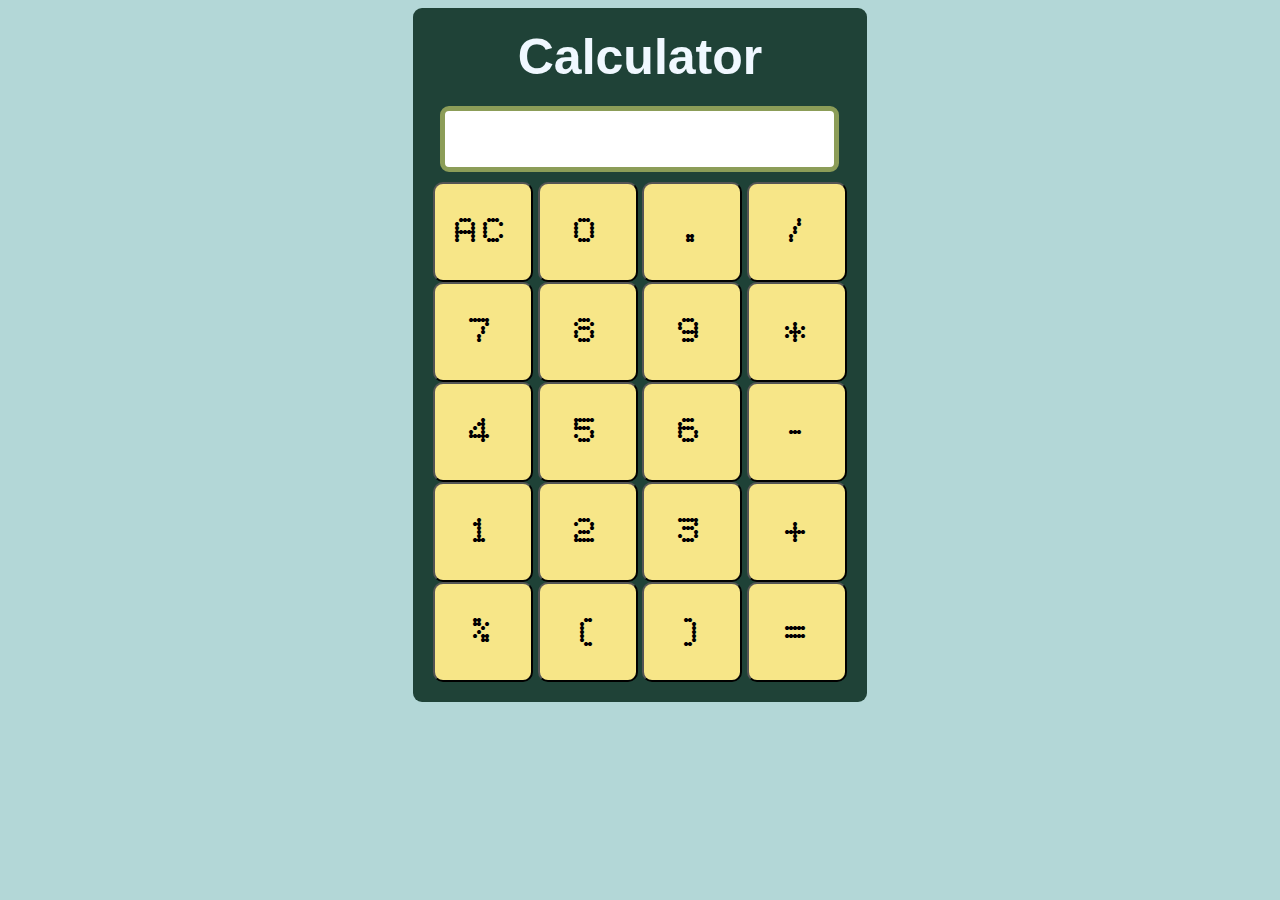
<file: index.html>
<!DOCTYPE html>
<html lang="en">

<head>
    <meta charset="UTF-8">
    <meta name="viewport" content="width=device-width, initial-scale=1.0">
    <title>Document</title>
    <link rel="stylesheet" href="style.css">
    <style>
        @import url('https://fonts.googleapis.com/css2?family=Bitcount+Prop+Single:wght@100..900&display=swap');

        html {
            height: 100%;
            width: 100%;
        }

        body {
            display: flex;
            justify-content: center;
            background-color: rgb(179, 215, 215);
        }

        .Container {
            text-align: center;
            background-color: rgb(31, 66, 55);
            border-radius: 9px;
            width: max-content;
            padding: 20px;
            font-family: 'Franklin Gothic Medium', 'Arial Narrow', Arial, sans-serif;
        }

        h1 {
            color: aliceblue;
            font-size: 50px;
            padding-bottom: 10px;
            margin: 0;
        }

        .result {
            font-size: 30px;
            padding: 10px 10px;
            margin: 10px 0;
            border: 5px solid hsl(75, 28%, 48%);
            border-radius: 9px;
            font-family: "Bitcount Prop Single", system-ui;
        }

        button {
            height: 100px;
            width: 100px;
            border-radius: 10px;
            font-size: 40px;
            background-color: rgb(247, 230, 136);
            font-family: "Bitcount Prop Single", system-ui;
        }
    </style>
</head>

<body>
    <div>
        <div class="Container">
            <h1>Calculator</h1>
            <div class="row">
                <input class="result" type="text">
            </div>
            <div class="row">
            </div>
            <div class="row">
                <button class="button">AC</button>
                <button class="button">0</button>
                <button class="button">.</button>
                <button class="button">/</button>
            </div>
            <div class="row">
                <button class="button">7</button>
                <button class="button">8</button>
                <button class="button">9</button>
                <button class="button">*</button>
            </div>
            <div class="row">
                <button class="button">4</button>
                <button class="button">5</button>
                <button class="button">6</button>
                <button class="button">-</button>
            </div>
            <div>
                <button class="button">1</button>
                <button class="button">2</button>
                <button class="button">3</button>
                <button class="button">+</button>
                <div class="row">
                    <button class="button">%</button>
                    <button class="button">(</button>
                    <button class="button">)</button>
                    <button class="button">=</button>
                </div>
            </div>
        </div>
    </div>

    <script src="script.js"></script>
</body>

</html>
</file>
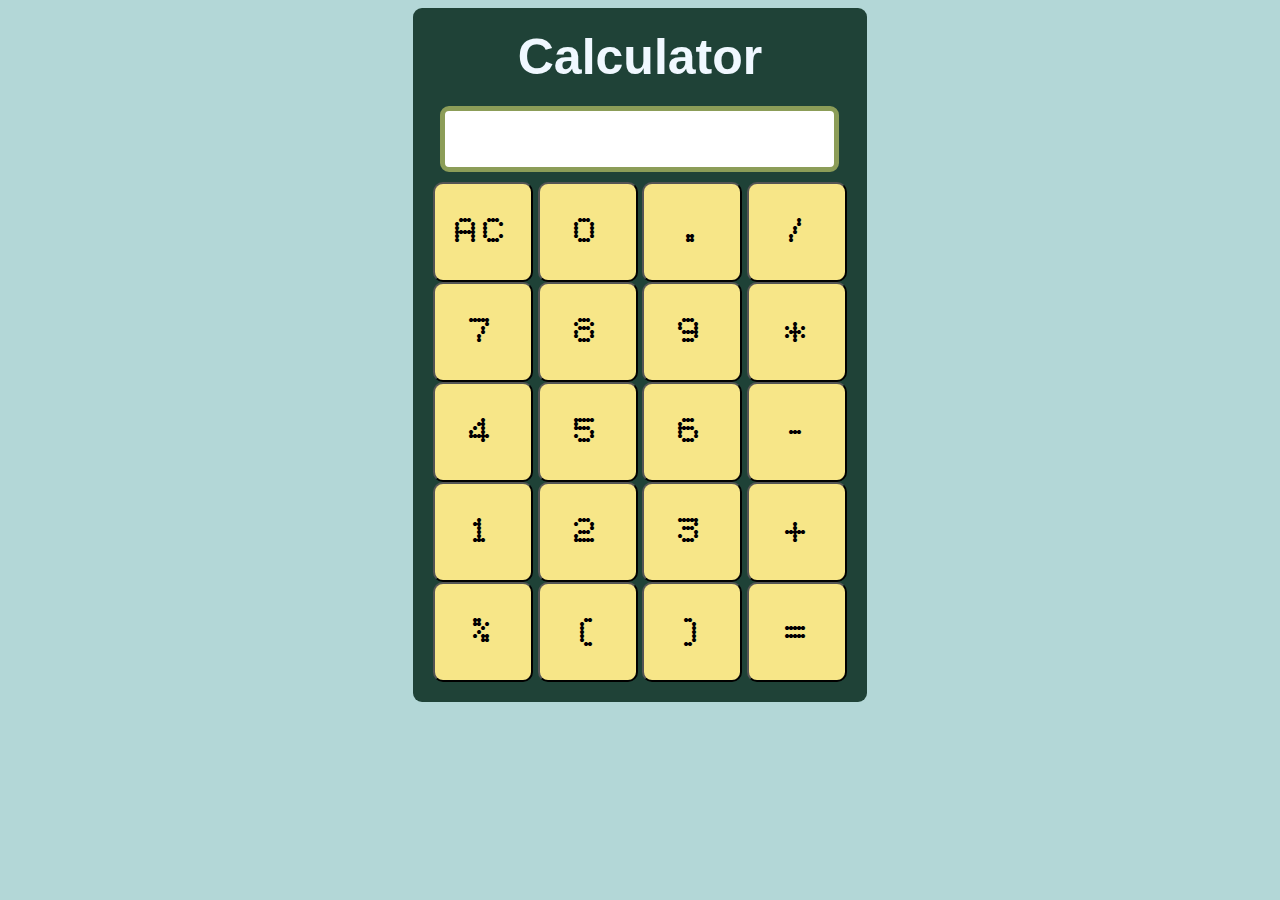
<file: calcualtor.html>
<!DOCTYPE html>
<html lang="en">

<head>
    <meta charset="UTF-8">
    <meta name="viewport" content="width=device-width, initial-scale=1.0">
    <title>Document</title>
    <link rel="stylesheet" href="style.css">
</head>

<body>
    <div>
        <div class="Container">
            <h1>Calculator</h1>
            <div class="row">
                <input class="result" type="text">
            </div>
            <div class="row">
            </div>
            <div class="row">
                <button class="button">AC</button>
                <button class="button">0</button>
                <button class="button">.</button>
                <button class="button">/</button>
            </div>
            <div class="row">
                <button class="button">7</button>
                <button class="button">8</button>
                <button class="button">9</button>
                <button class="button">*</button>
            </div>
            <div class="row">
                <button class="button">4</button>
                <button class="button">5</button>
                <button class="button">6</button>
                <button class="button">-</button>
            </div>
            <div>
                <button class="button">1</button>
                <button class="button">2</button>
                <button class="button">3</button>
                <button class="button">+</button>
                <div class="row">
                    <button class="button">%</button>
                    <button class="button">(</button>
                    <button class="button">)</button>
                    <button class="button">=</button>
                </div>
            </div>
        </div>
    </div>

    <script src="script.js"></script>
</body>

</html>
</file>
<file: style.css>
@import url('https://fonts.googleapis.com/css2?family=Bitcount+Prop+Single:wght@100..900&display=swap');

        html {
            height: 100%;
            width: 100%;
        }

        body {
            display: flex;
            justify-content: center;
            background-color: rgb(179, 215, 215);
        }

        .Container {
            text-align: center;
            background-color: rgb(31, 66, 55);
            border-radius: 9px;
            width: max-content;
            padding: 20px;
            font-family: 'Franklin Gothic Medium', 'Arial Narrow', Arial, sans-serif;
        }

        h1 {
            color: aliceblue;
            font-size: 50px;
            padding-bottom: 10px;
            margin: 0;
        }

        .result {
            font-size: 30px;
            padding: 10px 10px;
            margin: 10px 0;
            border: 5px solid hsl(75, 28%, 48%);
            border-radius: 9px;
            font-family: "Bitcount Prop Single", system-ui;
        }

        button {
            height: 100px;
            width: 100px;
            border-radius: 10px;
            font-size: 40px;
            background-color: rgb(247, 230, 136);
            font-family: "Bitcount Prop Single", system-ui;
        }
</file>
